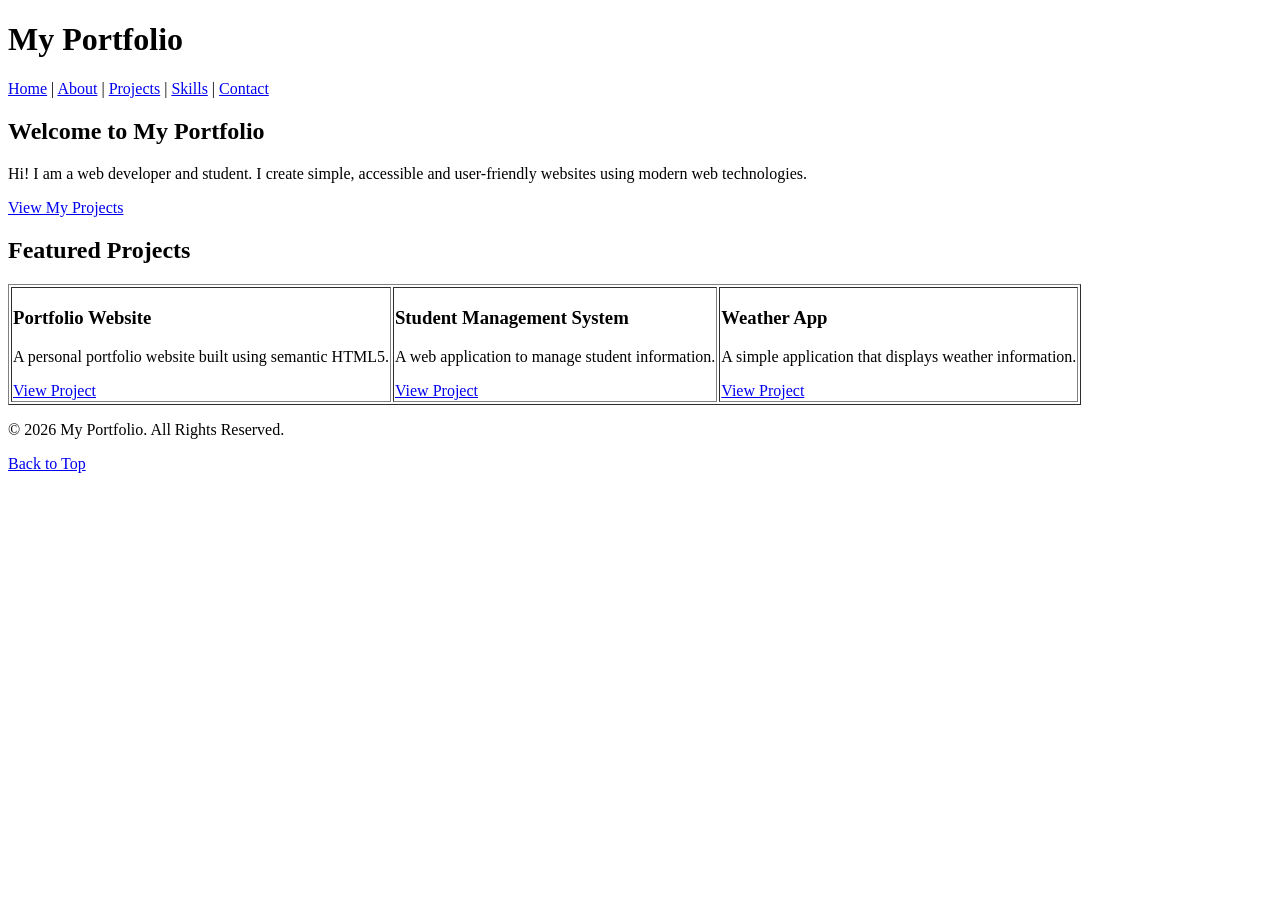
<file: index.html>
<!DOCTYPE html>
<html lang="en">
<head>
    <meta charset="UTF-8">
    <meta name="viewport" content="width=device-width, initial-scale=1.0">
    <meta name="description" content="My personal portfolio website">
    <meta name="keywords" content="portfolio, HTML5, web developer, student">
    <meta name="author" content="My Portfolio">
    <title>Home - My Portfolio</title>

    
</head>

<body>

<header>
    <h1>My Portfolio</h1>

    <nav aria-label="Main Navigation">
        <a href="i.html">Home</a> |
        <a href="i2.html">About</a> |
        <a href="i3.html">Projects</a> |
        <a href="i4.html">Skills</a> |
        <a href="i5.html">Contact</a>
    </nav>
</header>

<main>

    <section id="home">
        <h2>Welcome to My Portfolio</h2>

        <p>
            Hi! I am a web developer and student.
            I create simple, accessible and user-friendly
            websites using modern web technologies.
        </p>

        <p>
            <a href="a.html">View My Projects</a>
        </p>
    </section>

    <section>
        <h2>Featured Projects</h2>

        <table border="1">
            <tr>
                <td>
                    <article>
                        <h3>Portfolio Website</h3>
                        <p>
                            A personal portfolio website built
                            using semantic HTML5.
                        </p>
                        <a href="a.html">View Project</a>
                    </article>
                </td>

                <td>
                    <article>
                        <h3>Student Management System</h3>
                        <p>
                            A web application to manage student
                            information.
                        </p>
                        <a href="a.html">View Project</a>
                    </article>
                </td>

                <td>
                    <article>
                        <h3>Weather App</h3>
                        <p>
                            A simple application that displays
                            weather information.
                        </p>
                        <a href="a.html">View Project</a>
                    </article>
                </td>
            </tr>
        </table>
    </section>

</main>

<footer>
    <p>&copy; 2026 My Portfolio. All Rights Reserved.</p>
    <a href="#home">Back to Top</a>
</footer>



</body>
</html>
</body>
</html>
</file>
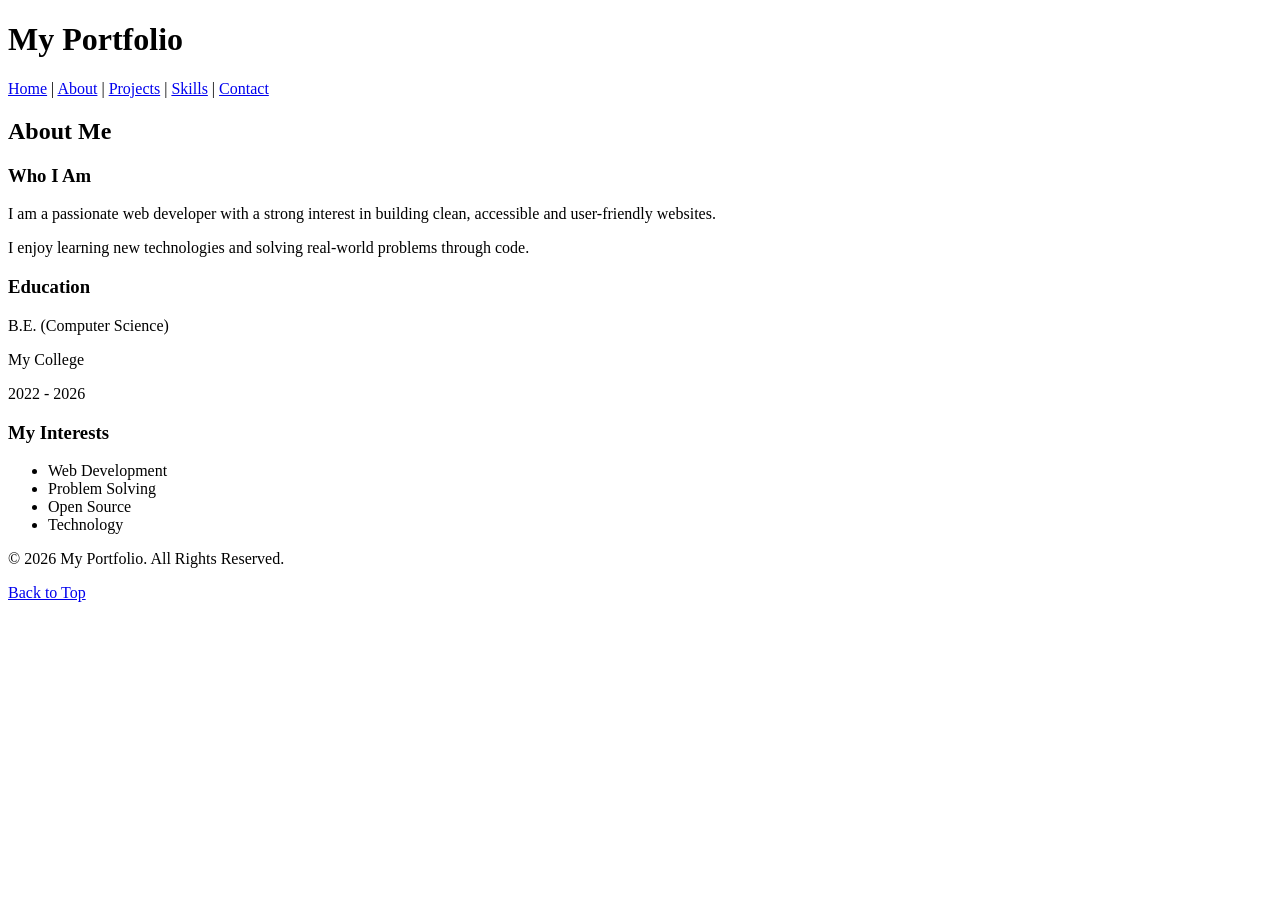
<file: index2.html>
<!DOCTYPE html>
<html lang="en">
<head>
    <meta charset="UTF-8">
    <meta name="viewport" content="width=device-width, initial-scale=1.0">
    <meta name="description" content="About me and my education">
    <title>About - My Portfolio</title>
</head>

<body>

<header>
    <h1>My Portfolio</h1>

    <nav aria-label="Main Navigation">
        <a href="i.html">Home</a> |
        <a href="i2.html">About</a> |
        <a href="i3.html">Projects</a> |
        <a href="i4.html">Skills</a> |
        <a href="i5.html">Contact</a>
    </nav>
</header>

<main>

<section>
    <h2>About Me</h2>

    <article>
        <h3>Who I Am</h3>

        <p>
            I am a passionate web developer with a strong interest
            in building clean, accessible and user-friendly websites.
        </p>

        <p>
            I enjoy learning new technologies and solving
            real-world problems through code.
        </p>
    </article>

    <article>
        <h3>Education</h3>

        <p>B.E. (Computer Science)</p>
        <p>My College</p>
        <p>2022 - 2026</p>
    </article>

    <article>
        <h3>My Interests</h3>

        <ul>
            <li>Web Development</li>
            <li>Problem Solving</li>
            <li>Open Source</li>
            <li>Technology</li>
        </ul>
    </article>
</section>

</main>

<footer>
    <p>&copy; 2026 My Portfolio. All Rights Reserved.</p>
    <a href="#top">Back to Top</a>
</footer>

</body>
</html>
</file>
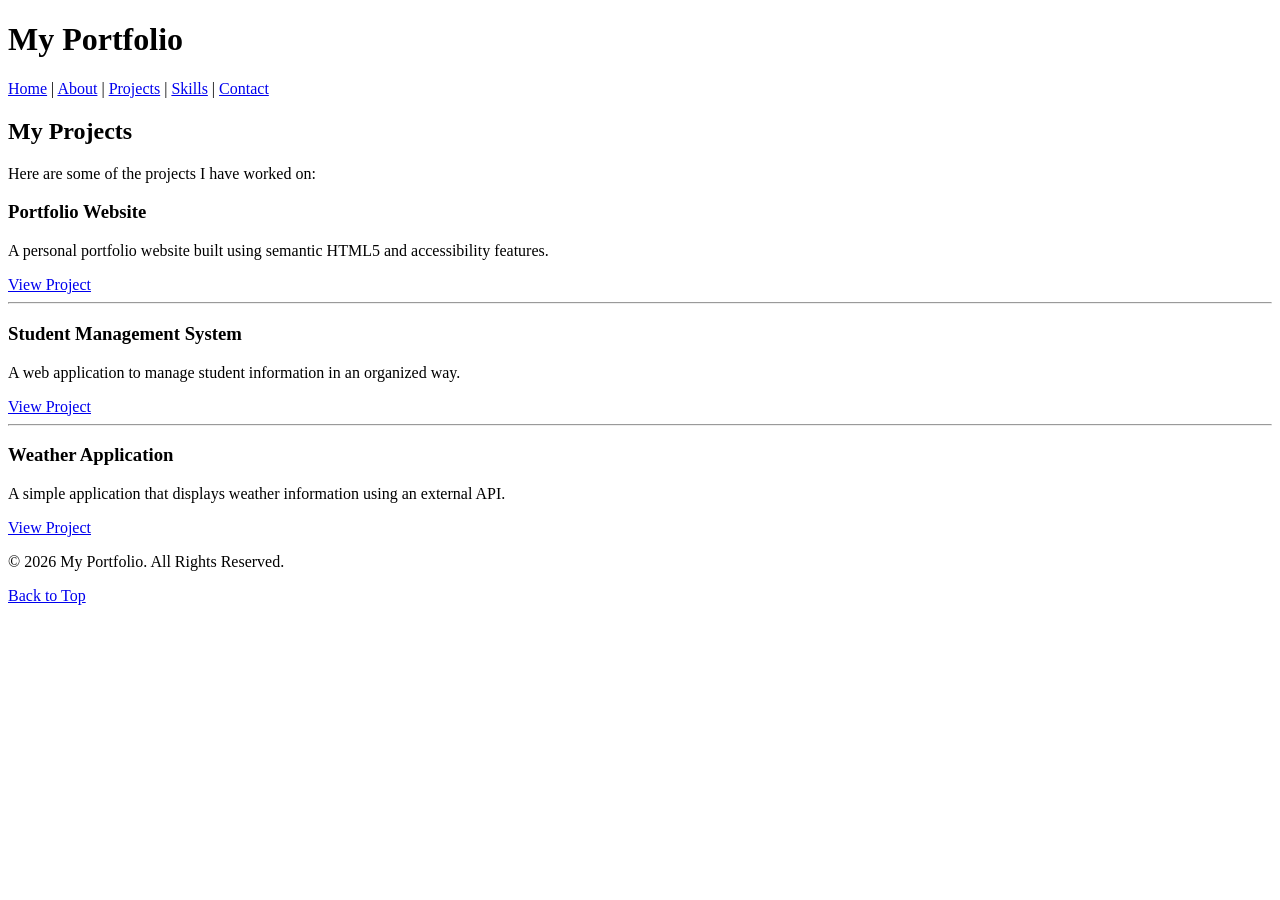
<file: index3.html>
<!DOCTYPE html>
<html lang="en">
<head>
    <meta charset="UTF-8">
    <meta name="viewport" content="width=device-width, initial-scale=1.0">
    <meta name="description" content="My web development projects">
    <title>Projects - My Portfolio</title>
</head>

<body>

<header>
    <h1>My Portfolio</h1>

    <nav aria-label="Main Navigation">
        <a href="i.html">Home</a> |
        <a href="i2.html">About</a> |
        <a href="i3.html">Projects</a> |
        <a href="i4.html">Skills</a> |
        <a href="i5.html">Contact</a>
    </nav>
</header>

<main>

<section>
    <h2>My Projects</h2>

    <p>Here are some of the projects I have worked on:</p>

    <article>
        <h3>Portfolio Website</h3>
        <p>
            A personal portfolio website built using
            semantic HTML5 and accessibility features.
        </p>
        <a href="index.html">View Project</a>
    </article>

    <hr>

    <article>
        <h3>Student Management System</h3>
        <p>
            A web application to manage student information
            in an organized way.
        </p>
        <a href="#">View Project</a>
    </article>

    <hr>

    <article>
        <h3>Weather Application</h3>
        <p>
            A simple application that displays weather
            information using an external API.
        </p>
        <a href="#">View Project</a>
    </article>

</section>

</main>

<footer>
    <p>&copy; 2026 My Portfolio. All Rights Reserved.</p>
    <a href="#top">Back to Top</a>
</footer>

</body>
</html>
</file>
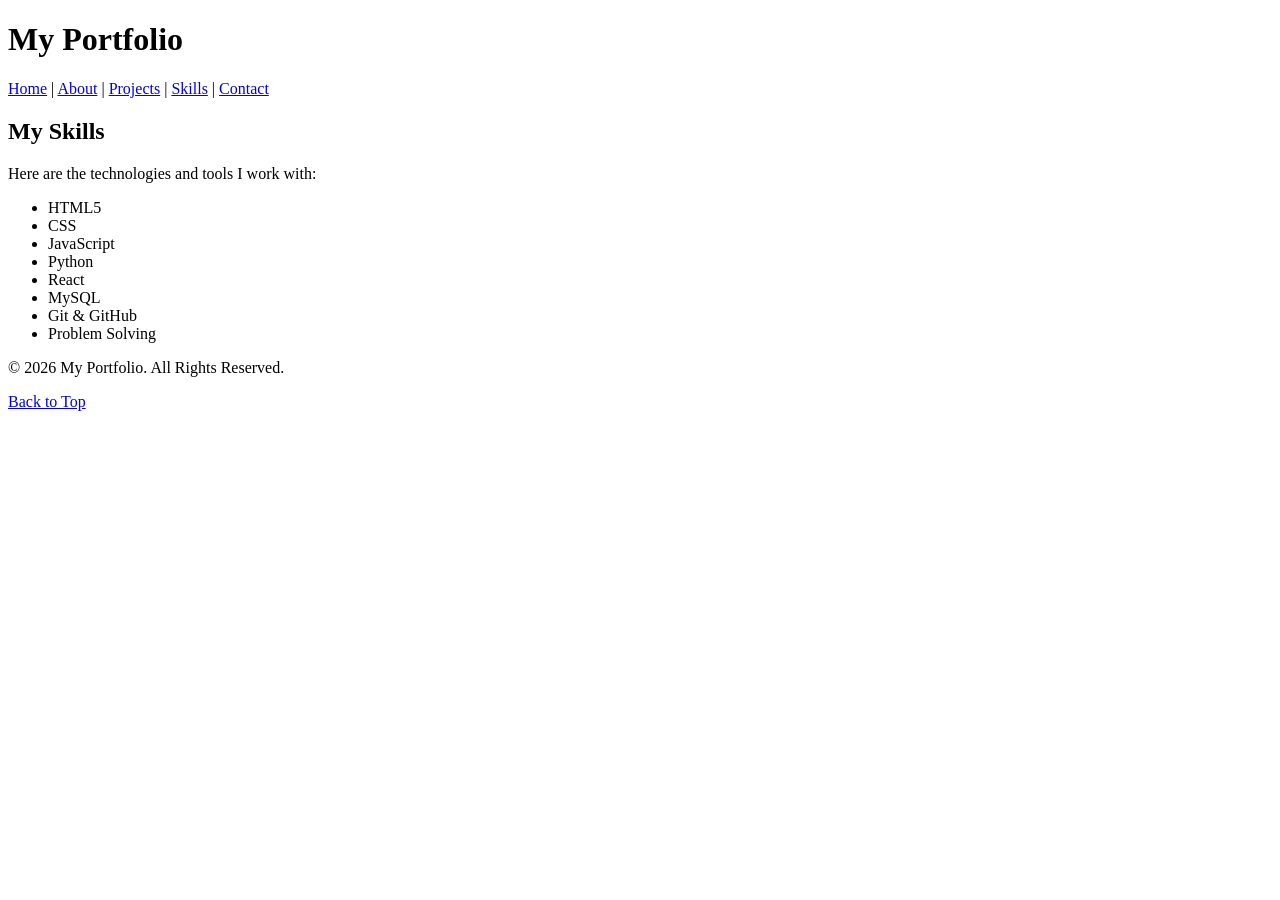
<file: index4.html>
<!DOCTYPE html>
<html lang="en">
<head>
    <meta charset="UTF-8">
    <meta name="viewport" content="width=device-width, initial-scale=1.0">
    <meta name="description" content="My technical skills">
    <title>Skills - My Portfolio</title>
</head>

<body>

<header>
    <h1>My Portfolio</h1>

    <nav aria-label="Main Navigation">
        <a href="i.html">Home</a> |
        <a href="i2.html">About</a> |
        <a href="i3.html">Projects</a> |
        <a href="i4.html">Skills</a> |
        <a href="i5.html">Contact</a>
    </nav>
</header>

<main>

<section>
    <h2>My Skills</h2>

    <p>Here are the technologies and tools I work with:</p>

    <ul>
        <li>HTML5</li>
        <li>CSS</li>
        <li>JavaScript</li>
        <li>Python</li>
        <li>React</li>
        <li>MySQL</li>
        <li>Git &amp; GitHub</li>
        <li>Problem Solving</li>
    </ul>
</section>

</main>

<footer>
    <p>&copy; 2026 My Portfolio. All Rights Reserved.</p>
    <a href="#top">Back to Top</a>
</footer>

</body>
</html>
</file>
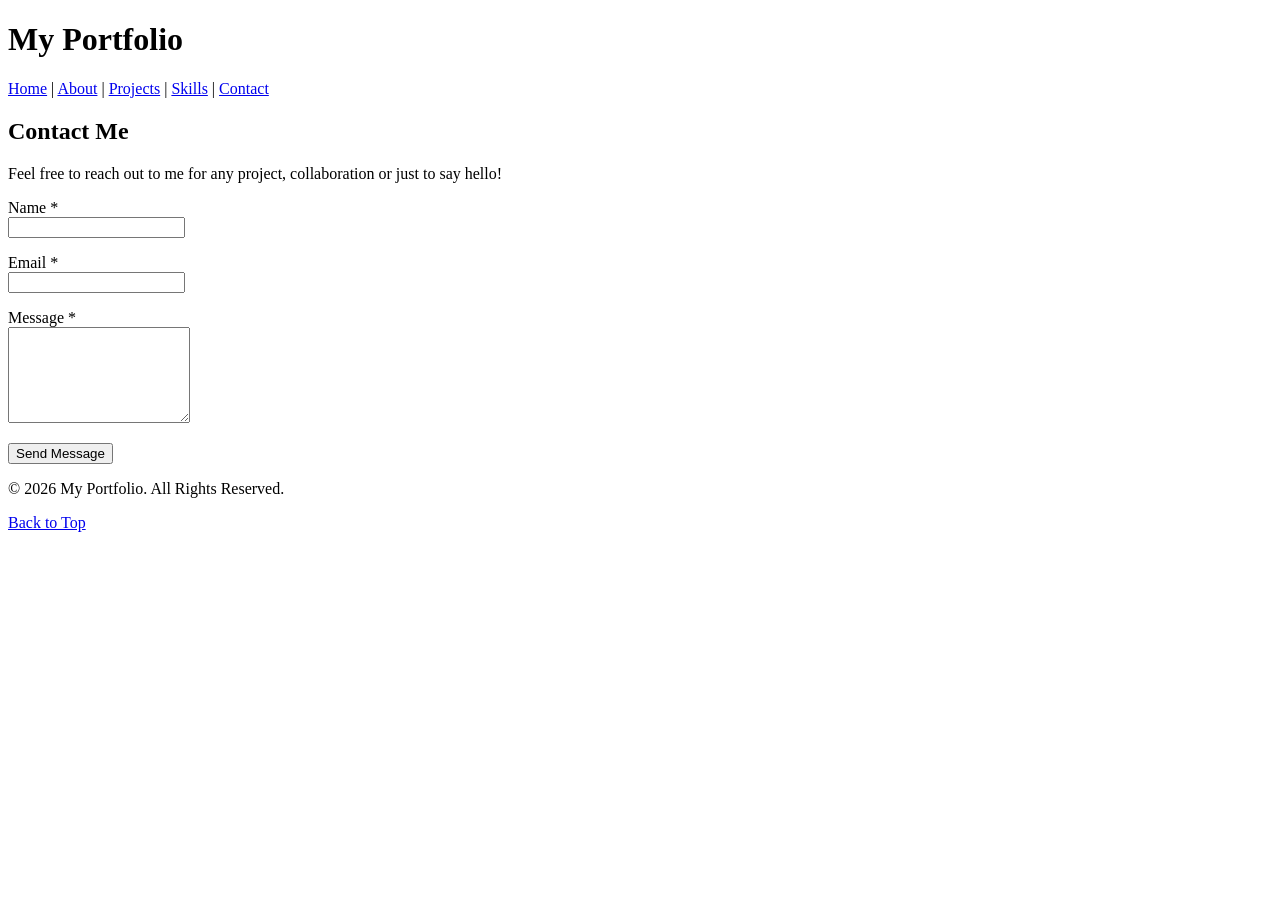
<file: index5.html>
<!DOCTYPE html>
<html lang="en">
<head>
    <meta charset="UTF-8">
    <meta name="viewport" content="width=device-width, initial-scale=1.0">
    <meta name="description" content="Contact me through my portfolio">
    <title>Contact - My Portfolio</title>
</head>

<body>

<header>
    <h1>My Portfolio</h1>

    <nav aria-label="Main Navigation">
       <a href="i.html">Home</a> |
        <a href="i2.html">About</a> |
        <a href="i3.html">Projects</a> |
        <a href="i4.html">Skills</a> |
        <a href="i5.html">Contact</a>
    </nav>
</header>

<main>

<section>
    <h2>Contact Me</h2>

    <p>
        Feel free to reach out to me for any project,
        collaboration or just to say hello!
    </p>

    <form action="#" method="post" aria-label="Contact Form">

        <p>
            <label for="name">Name *</label><br>
            <input
                type="text"
                id="name"
                name="name"
                required
                autocomplete="name">
        </p>

        <p>
            <label for="email">Email *</label><br>
            <input
                type="email"
                id="email"
                name="email"
                required
                autocomplete="email">
        </p>

        <p>
            <label for="message">Message *</label><br>
            <textarea
                id="message"
                name="message"
                rows="6"
                required></textarea>
        </p>

        <button type="submit">Send Message</button>

    </form>
</section>

</main>

<footer>
    <p>&copy; 2026 My Portfolio. All Rights Reserved.</p>
    <a href="#top">Back to Top</a>
</footer>

</body>
</html>
</file>
